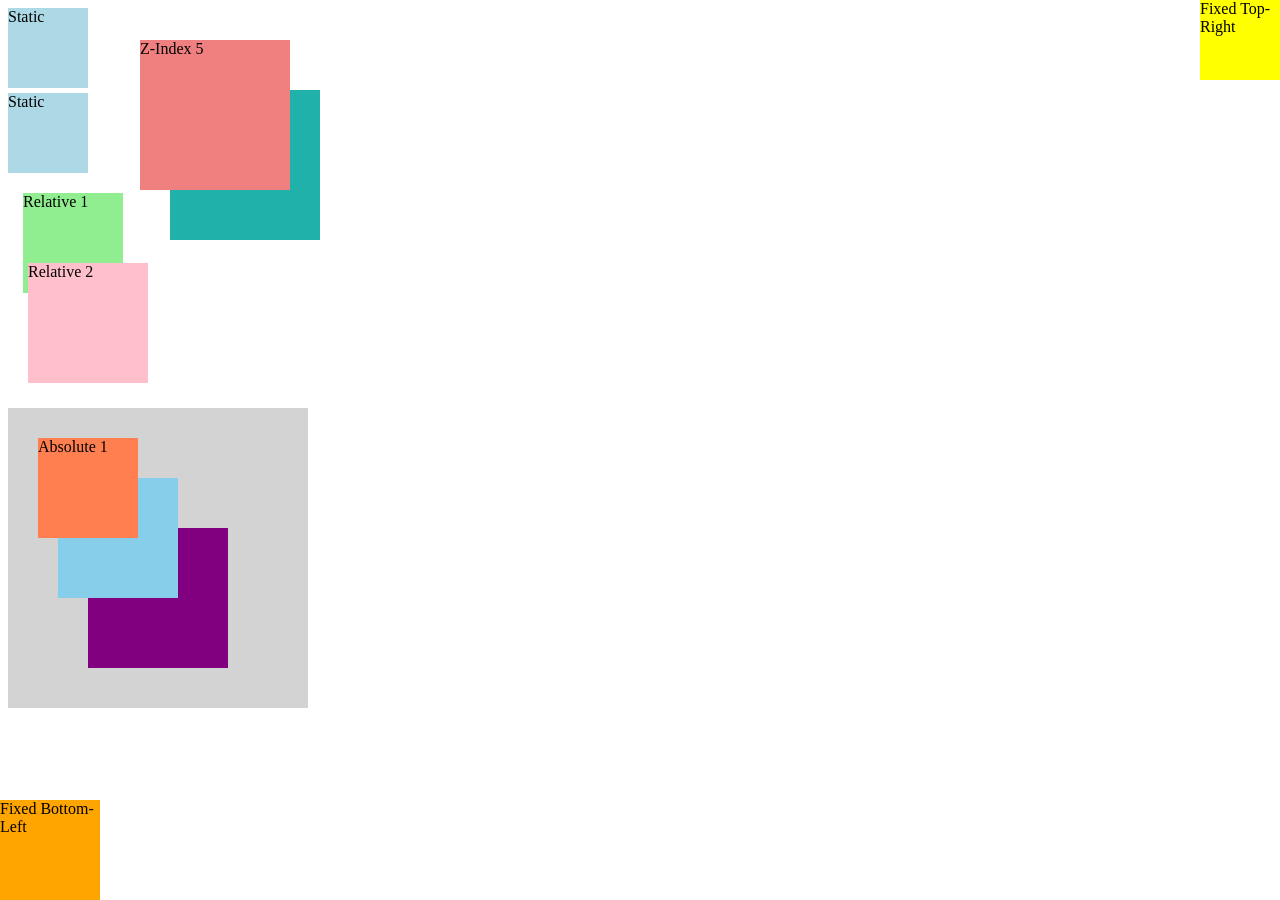
<file: index.html>
<!DOCTYPE html>
<html lang="en">
<head>
    <meta charset="UTF-8">
    <meta name="viewport" content="width=device-width, initial-scale=1.0">
    <title>Advanced Positioning Task</title>
    <link rel="stylesheet" href="style.css">
</head>
<body>
<div class="box-static">Static</div>
    <div class="box-static">Static</div>

<div class="box-relative-1">Relative 1</div>
    <div class="box-relative-2">Relative 2</div>

<div class="container">
        <div class="box-absolute-1">Absolute 1</div>
        <div class="box-absolute-2">Absolute 2</div>
        <div class="box-absolute-3">Absolute 3</div>
    </div>

<div class="box-zindex-1">Z-Index 5</div>
    <div class="box-zindex-2">Z-Index 4</div>

<div class="box-fixed-1">Fixed Top-Right</div>
    <div class="box-fixed-2">Fixed Bottom-Left</div>
</body>
</html>
</file>
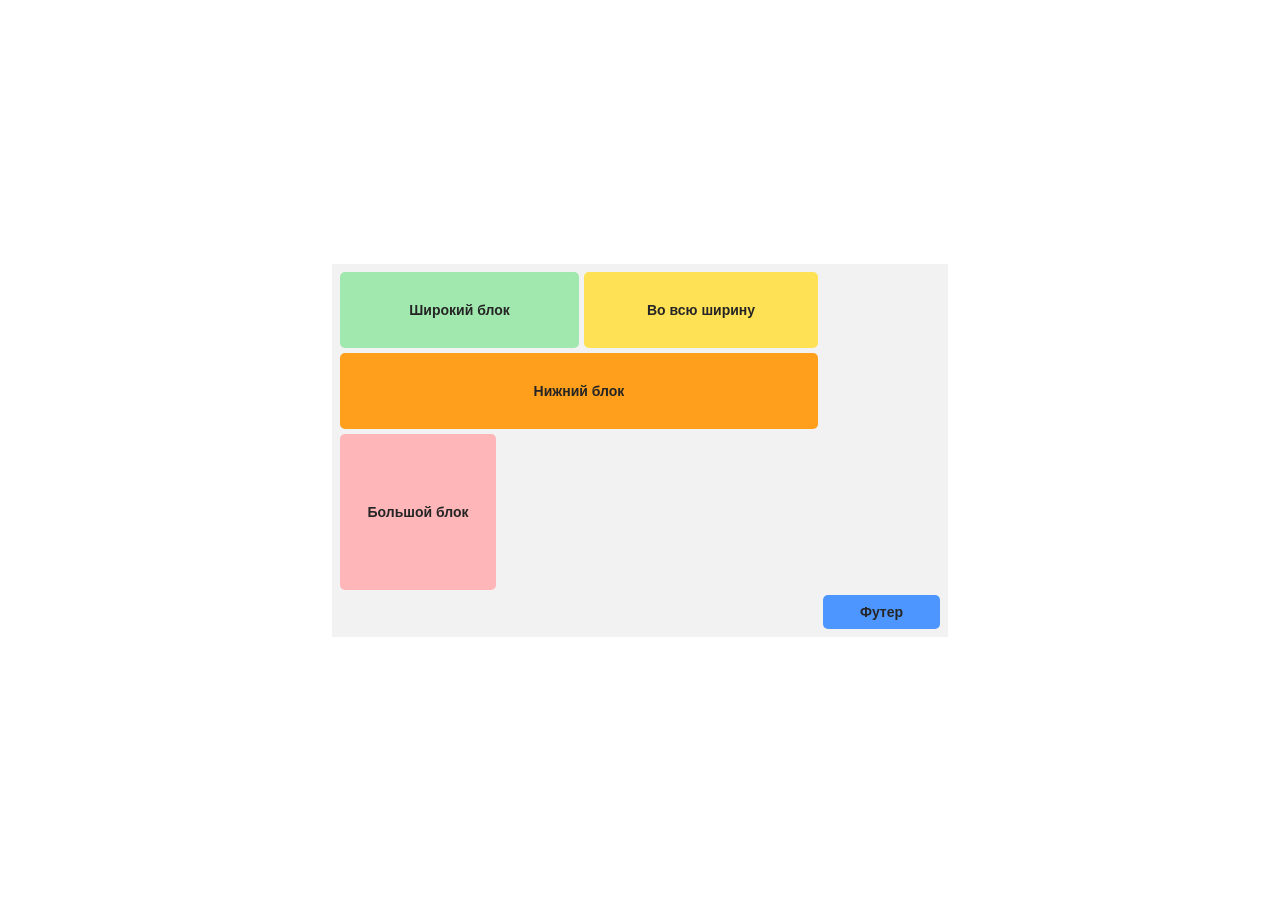
<file: lb6/index.html>
<!DOCTYPE html>
<html lang="ru">
<head>
    <meta charset="UTF-8">
    <meta name="viewport" content="width=device-width, initial-scale=1">
    <title>Лабораторная работа №6 — CSS Grid</title>
    <style>
        body {
            display: grid;
            place-items: center;
            min-height: 100vh;
            margin: 0;
            background: #fff;
            font-family: Arial, sans-serif;
        }

        .grid {
            display: grid;
            grid-template-columns: 4fr 2fr 6fr 3fr;
            grid-template-rows: 76px 76px 156px 34px;
            grid-template-areas:
                "wide wide full ."
                "lower lower lower ."
                "large . . ."
                ". . . footer";
            width: 90%;
            max-width: 600px;
            gap: 5px;
            padding: 8px;
            background: #f2f2f2;
        }

        .block {
            display: grid;
            place-items: center;
            padding: 4px;
            border-radius: 5px;
            color: #252525;
            font-size: 14px;
            font-weight: bold;
            text-align: center;
        }

        .wide { grid-area: wide; background: #a1e8af; }
        .full { grid-area: full; background: #ffe156; }
        .lower { grid-area: lower; background: #ff9f1c; }
        .large { grid-area: large; background: #ffb6b9; }
        .footer { grid-area: footer; background: #4d96ff; }
    </style>
</head>
<body>
    <main class="grid">
        <div class="block wide">Широкий блок</div>
        <div class="block full">Во всю ширину</div>
        <div class="block lower">Нижний блок</div>
        <div class="block large">Большой блок</div>
        <footer class="block footer">Футер</footer>
    </main>
</body>
</html>
</file>
<file: style.css>
.box-static {
    position: static;
    width: 80px;
    height: 80px;
    margin-bottom: 5px;
    background: lightblue;
}

.box-relative-1 {
    position: relative;
    top: 15px;
    left: 15px;
    width: 100px;
    height: 100px;
    background: lightgreen;
}

.box-relative-2 {
    position: relative;
    top: -15px;
    left: 20px;
    width: 120px;
    height: 120px;
    background: pink;
}

.container {
    position: relative;
    width: 300px;
    height: 300px;
    margin-top: 10px;
    background: lightgray;
}

.box-absolute-1 {
    position: absolute;
    top: 30px;
    left: 30px;
    width: 100px;
    height: 100px;
    background: coral;
    z-index: 3;
}

.box-absolute-2 {
    position: absolute;
    top: 70px;
    left: 50px;
    width: 120px;
    height: 120px;
    background: skyblue;
    z-index: 2;
}

.box-absolute-3 {
    position: absolute;
    top: 120px;
    left: 80px;
    width: 140px;
    height: 140px;
    background: purple;
    z-index: 1;
}

.box-zindex-1 {
    position: absolute;
    top: 40px;
    left: 140px;
    width: 150px;
    height: 150px;
    background: lightcoral;
    z-index: 5;
}

.box-zindex-2 {
    position: absolute;
    top: 90px;
    left: 170px;
    width: 150px;
    height: 150px;
    background: lightseagreen;
    z-index: 4;
}

.box-fixed-1 {
    position: fixed;
    top: 0;
    right: 0;
    width: 80px;
    height: 80px;
    background: yellow;
}

.box-fixed-2 {
    position: fixed;
    bottom: 0;
    left: 0;
    width: 100px;
    height: 100px;
    background: orange;
}
</file>
